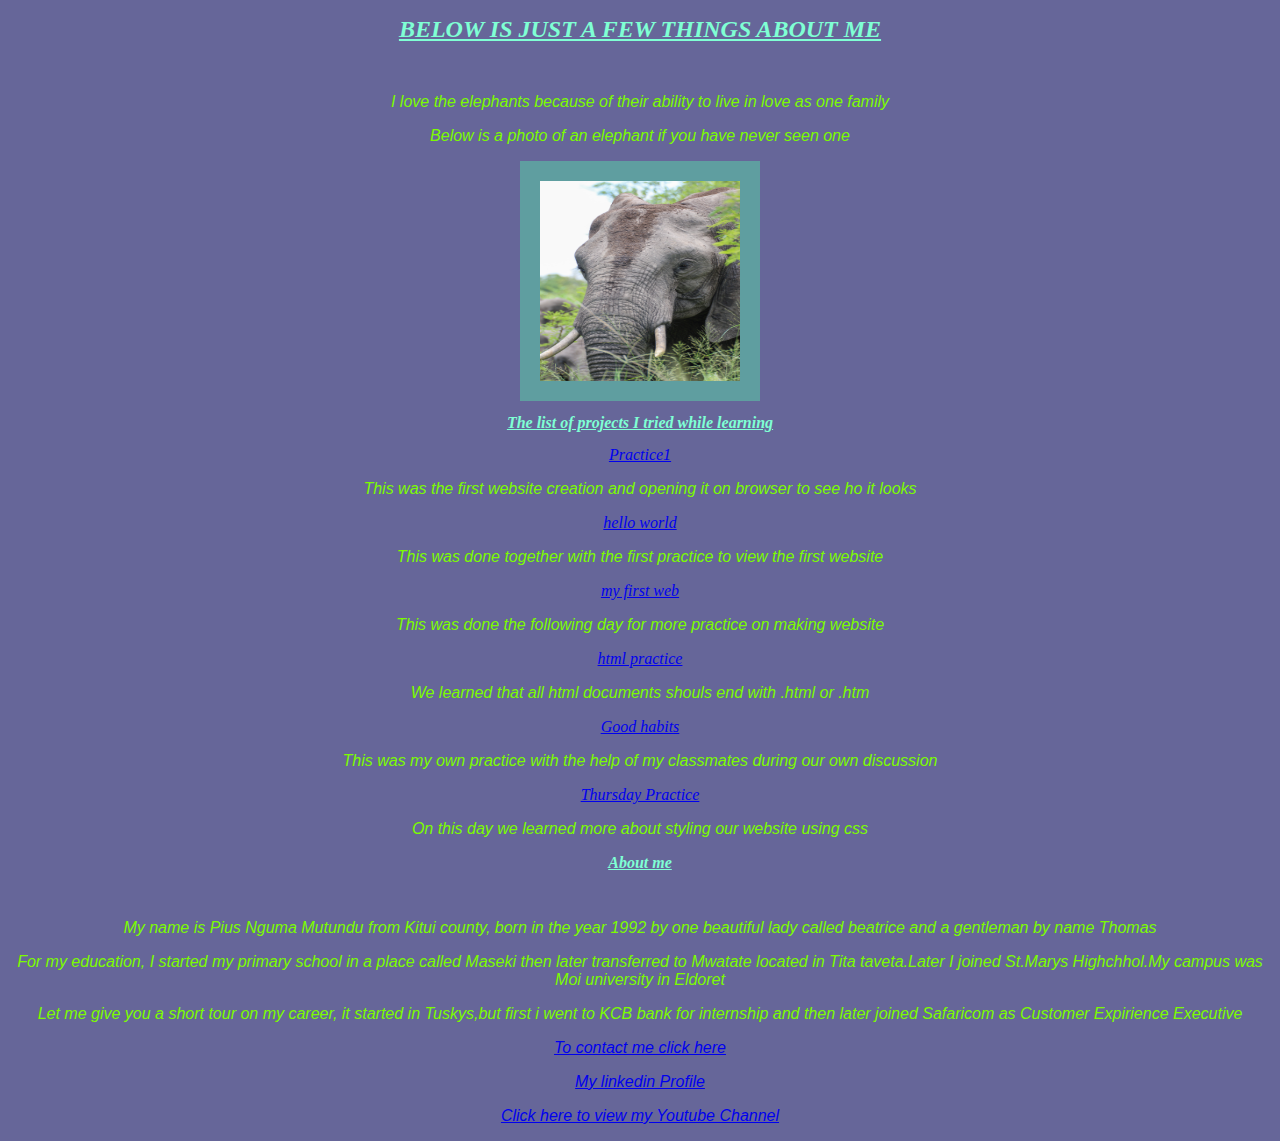
<file: index.html>
<!DOCTYPE html>
<html lang="en">
  <head>
    <meta charset="UTF-8" />
    <meta http-equiv="X-UA-Compatible" content="IE=edge" />
    <meta name="viewport" content="width=device-width, initial-scale=1.0" />
    <title>Pius Nguma Mutundu</title>
    <link rel="stylesheet" href="css/style.css" />
  </head>

  <body bgcolor="#666699">
    <h1>Below is just a few things about me</h1>
    <br />
    <p>
      I love the elephants because of their ability to live in love as one
      family
    </p>
    <p>Below is a photo of an elephant if you have never seen one</p>
    <div>
      <img
        src="images/elephant.jpg"
        alt="This is an elephant"
        width="200"
        height="200"
      />
    </div>
    <div>
      <h2>The list of projects I tried while learning</h2>
      <ul>
        <li>
          <a href="https://github.com/ngumamutundu/Practice1.git" target="blank"
            >Practice1</a
          >
          <p>
            This was the first website creation and opening it on browser to see
            ho it looks
          </p>
        </li>
        <li>
          <a
            href="https://github.com/ngumamutundu/hello_world.git"
            target="blank"
            >hello world</a
          >
          <p>
            This was done together with the first practice to view the first
            website
          </p>
        </li>
        <li>
          <a
            href="https://github.com/ngumamutundu/my-first-web.git"
            target="blank"
            >my first web</a
          >
          <p>
            This was done the following day for more practice on making website
          </p>
        </li>
        <li>
          <a
            href="https://github.com/ngumamutundu/html-practice.git"
            target="blank"
            >html practice</a
          >
          <p>
            We learned that all html documents shouls end with .html or .htm
          </p>
        </li>
        <li>
          <a
            href="https://github.com/ngumamutundu/Goodhabits.git"
            target="blank"
            >Good habits</a
          >
          <p>
            This was my own practice with the help of my classmates during our
            own discussion
          </p>
        </li>
        <li>
          <a
            href="https://github.com/ngumamutundu/thursdaypractice.git"
            target="blank"
            >Thursday Practice</a
          >
          <p>On this day we learned more about styling our website using css</p>
        </li>
      </ul>
    </div>
    <div>
      <h2>About me</h2>
      <br />
      <p>
        My name is Pius Nguma Mutundu from Kitui county, born in the year 1992
        by one beautiful lady called beatrice and a gentleman by name Thomas
      </p>
      <p>
        For my education, I started my primary school in a place called Maseki
        then later transferred to Mwatate located in Tita taveta.Later I joined
        St.Marys Highchhol.My campus was Moi university in Eldoret
      </p>
      <p>
        Let me give you a short tour on my career, it started in Tuskys,but
        first i went to KCB bank for internship and then later joined Safaricom
        as Customer Expirience Executive
      </p>
    </div>
    <div>
      <p><a href="contact.html" target="blank">To contact me click here</a></p>
    </div>
    <div>
      <p>
        <a
          href="https://www.linkedin.com/in/pius-nguma-4a190776/"
          target="blank"
          >My linkedin Profile</a
        >
      </p>
    </div>
    <div>
      <p>
        <a
          href="https://www.youtube.com/channel/UCn7tMZEY2LrqMLey08oqSug/about"
          target="blank"
          >Click here to view my Youtube Channel</a
        >
      </p>
    </div>
  </body>
</html>
</file>
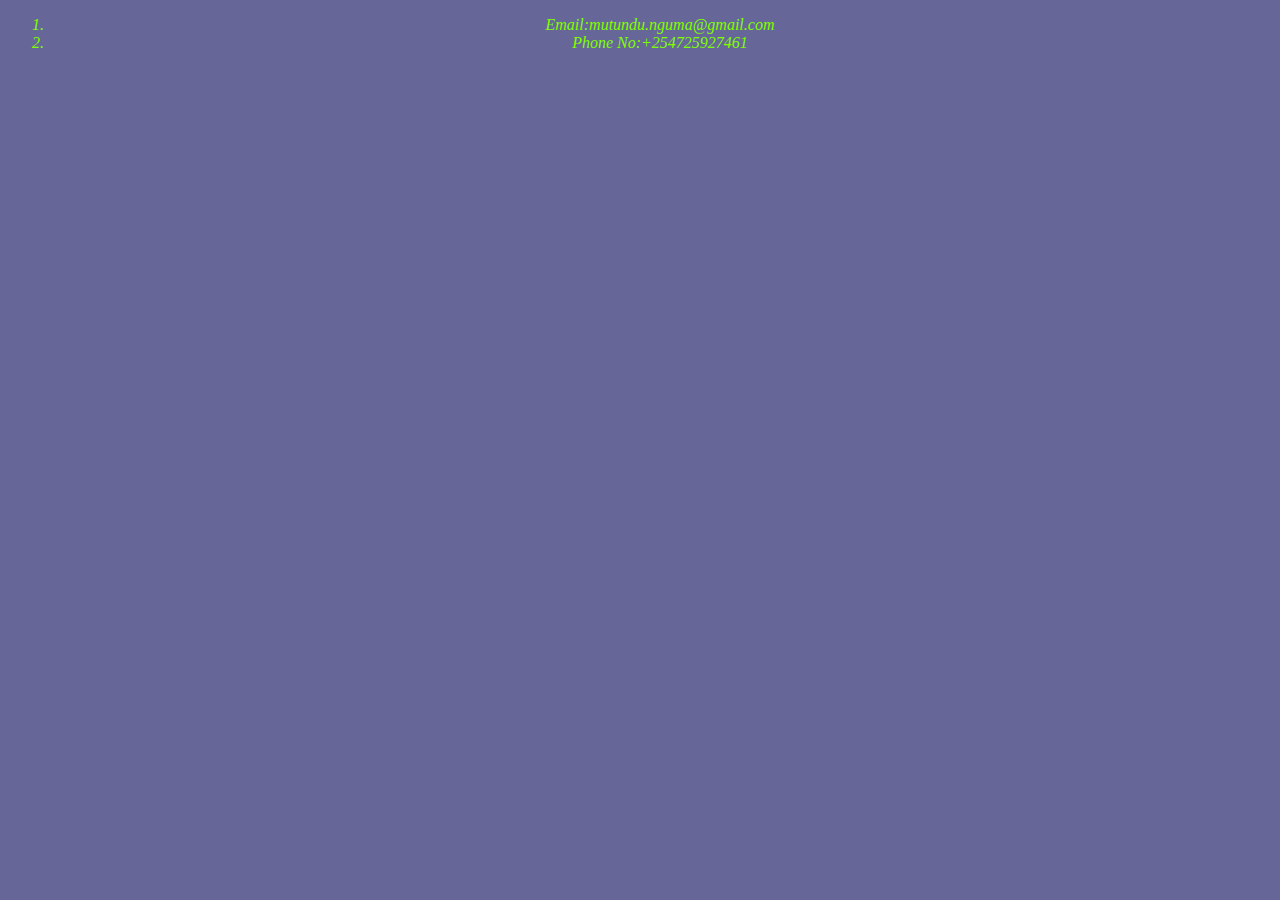
<file: contact.html>
<!DOCTYPE html>
<html lang="en">

<head>
    <meta charset="UTF-8">
    <meta http-equiv="X-UA-Compatible" content="IE=edge">
    <meta name="viewport" content="width=device-width, initial-scale=1.0">
    <title>Contact</title>
    <link rel="stylesheet" href="css/style.css">
</head>

<body bgcolor="#666699">
<ol>
    <li>Email:mutundu.nguma@gmail.com</li>
    <li>Phone No:+254725927461</li>
</ol>
</body>

</html>
</file>
<file: css/style.css>
h1 {
  font-family: Cambria, Cochin, Georgia, Times, "Times New Roman", serif;
  color: aquamarine;
  text-align: center;
  text-decoration: aqua;
  font-size: x-large;
  text-decoration: underline;
  font-style: italic;
  text-transform: uppercase;
  font-weight: bold;
}
h2 {
  font-family: "Times New Roman", Times, serif;
  color: aquamarine;
  font-size: medium;
  text-decoration: aqua;
  font-style: italic;
  text-align: center;
  text-decoration: underline;
}
p {
  font-family: Arial, Helvetica, sans-serif;
  color: lawngreen;
  font-style: italic;
  text-align: center;
}
li {
  text-align: center;
  color: chartreuse;
  font-style: italic;
}
img {
  margin: 1px auto;
  display: block;
  border-style: solid;
  border-color: peru;
  border-width: 20px;
  border-color: cadetblue;
}
ul {
  display: table;
  margin: 0 auto;
  color: greenyellow;
  display:contents;
  margin: 0 auto;
}
div {
  color: lawngreen;
}
body {
  color:#666699;
}
</file>
